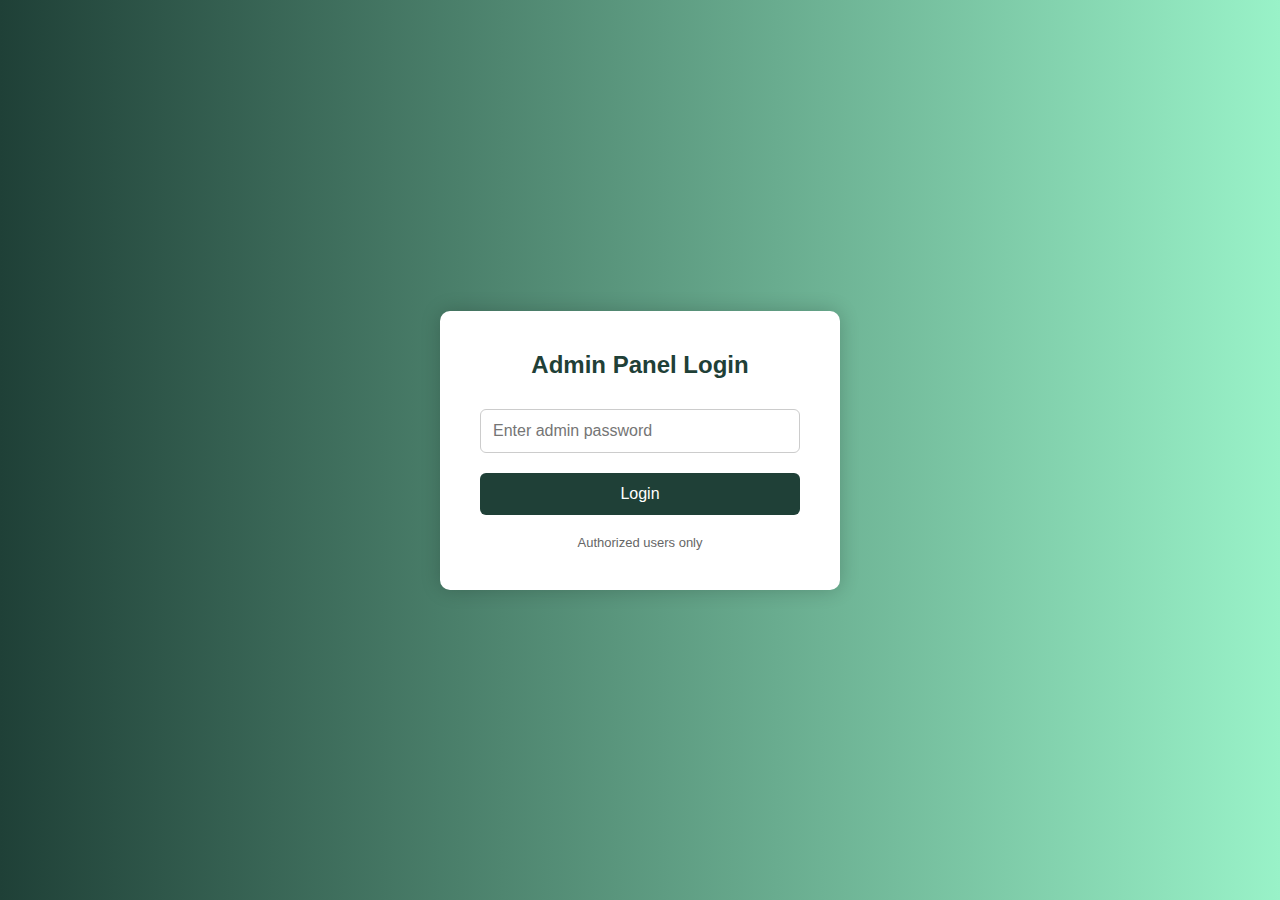
<file: My_verse/admin.html>
<!DOCTYPE html>
<html lang="en">
<head>
  <meta charset="UTF-8">
  <title>Admin Panel</title>
  <style>
    body {
      font-family: Arial;
      background: #e3f2fd;
      padding: 30px;
    }
    .panel {
      background: white;
      padding: 20px;
      border-radius: 10px;
      box-shadow: 0 0 10px #aaa;
    }
    button {
      padding: 10px 20px;
      margin-top: 20px;
      background: #d32f2f;
      color: white;
      border: none;
      border-radius: 5px;
      cursor: pointer;
    }
    button:hover {
      background: #b71c1c;
    }
  </style>
</head>
<body>
  <div class="panel">
    <h1>Welcome, Admin 👋</h1>
    <p>This is your secure dashboard.</p>

    <button onclick="logout()">Logout</button>
  </div>

  <script>
    // چک کن که لاگین شده یا نه
    if (localStorage.getItem("isAdmin") !== "true") {
      window.location.href = "login.html";
    }

    function logout() {
      localStorage.removeItem("isAdmin");
      window.location.href = "login.html";
    }
  </script>
</body>
</html>
</file>
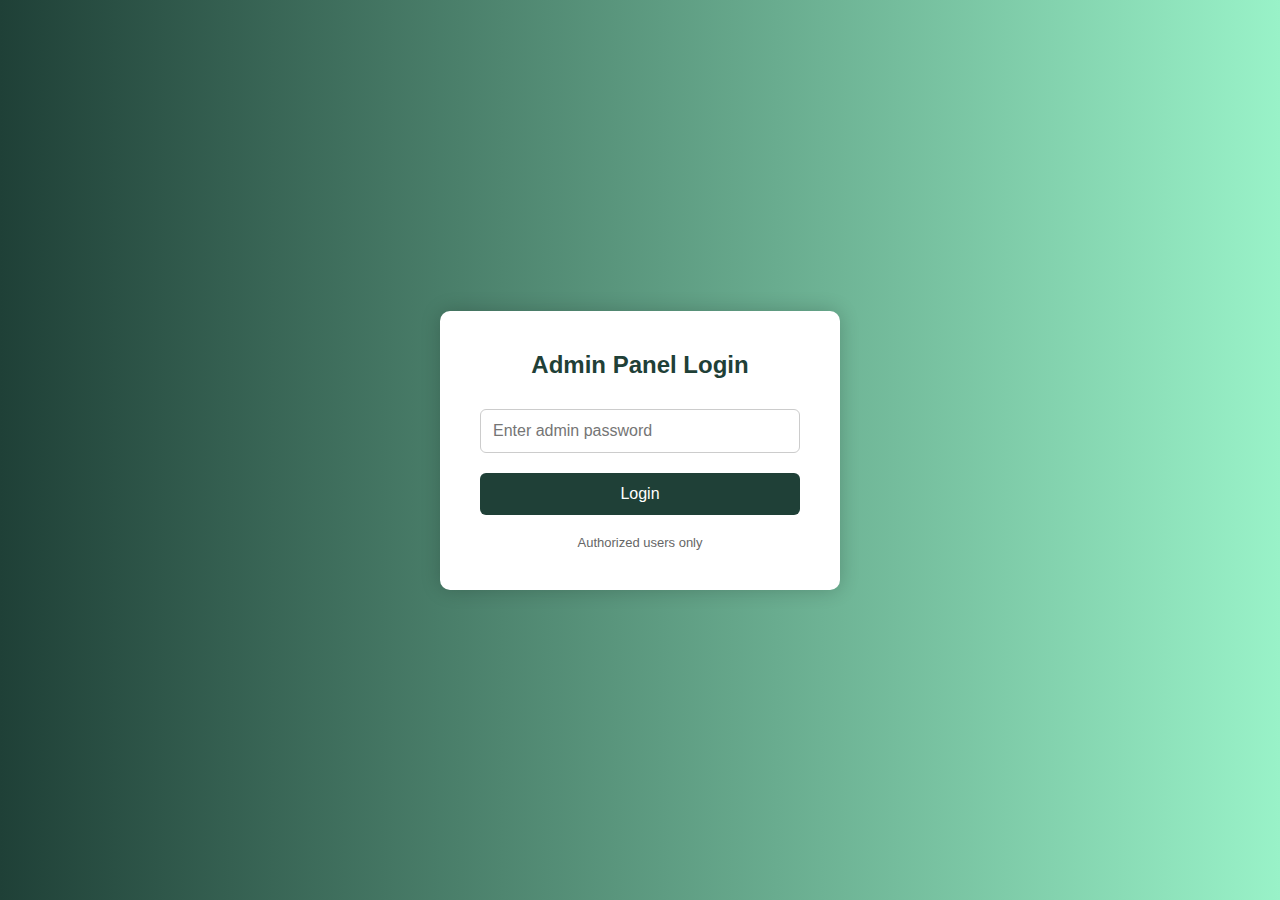
<file: My_verse/login.html>
<!DOCTYPE html>
<html lang="en">
<head>
  <meta charset="UTF-8">
  <title>Admin Login</title>
  <style>
    * {
      margin: 0;
      padding: 0;
      box-sizing: border-box;
    }

    body {
      font-family: 'Segoe UI', Tahoma, Geneva, Verdana, sans-serif;
      background: linear-gradient(to right, #1f4037, #99f2c8);
      height: 100vh;
      display: flex;
      align-items: center;
      justify-content: center;
    }

    .login-container {
      background-color: white;
      padding: 40px;
      border-radius: 10px;
      box-shadow: 0 0 20px rgba(0,0,0,0.2);
      width: 100%;
      max-width: 400px;
      text-align: center;
    }

    .login-container h2 {
      margin-bottom: 20px;
      color: #1f4037;
    }

    .login-container input {
      width: 100%;
      padding: 12px;
      margin: 10px 0;
      border: 1px solid #ccc;
      border-radius: 6px;
      font-size: 16px;
    }

    .login-container button {
      background-color: #1f4037;
      color: white;
      border: none;
      padding: 12px;
      width: 100%;
      font-size: 16px;
      border-radius: 6px;
      cursor: pointer;
      transition: background 0.3s;
    }

    .login-container button:hover {
      background-color: #16332b;
    }

    .error {
      color: red;
      margin-top: 10px;
    }

    .footer-note {
      margin-top: 20px;
      font-size: 13px;
      color: #666;
    }
  </style>
</head>
<body>

  <div class="login-container">
    <h2>Admin Panel Login</h2>
    <input type="password" id="password" placeholder="Enter admin password" />
    <div id="error" class="error"></div>
    <button onclick="checkPassword()">Login</button>
    <div class="footer-note">Authorized users only</div>
  </div>

  <script>
    function checkPassword() {
      const input = document.getElementById("password").value.trim();
      const correctPassword = "admin123"; // ← رمز را اینجا تغییر بده

      if (input === correctPassword) {
        localStorage.setItem("isAdmin", "true");
        window.location.href = "admin.html";
      } else {
        document.getElementById("error").innerText = "❌ Incorrect password!";
      }
    }
  </script>

</body>
</html>
</file>
